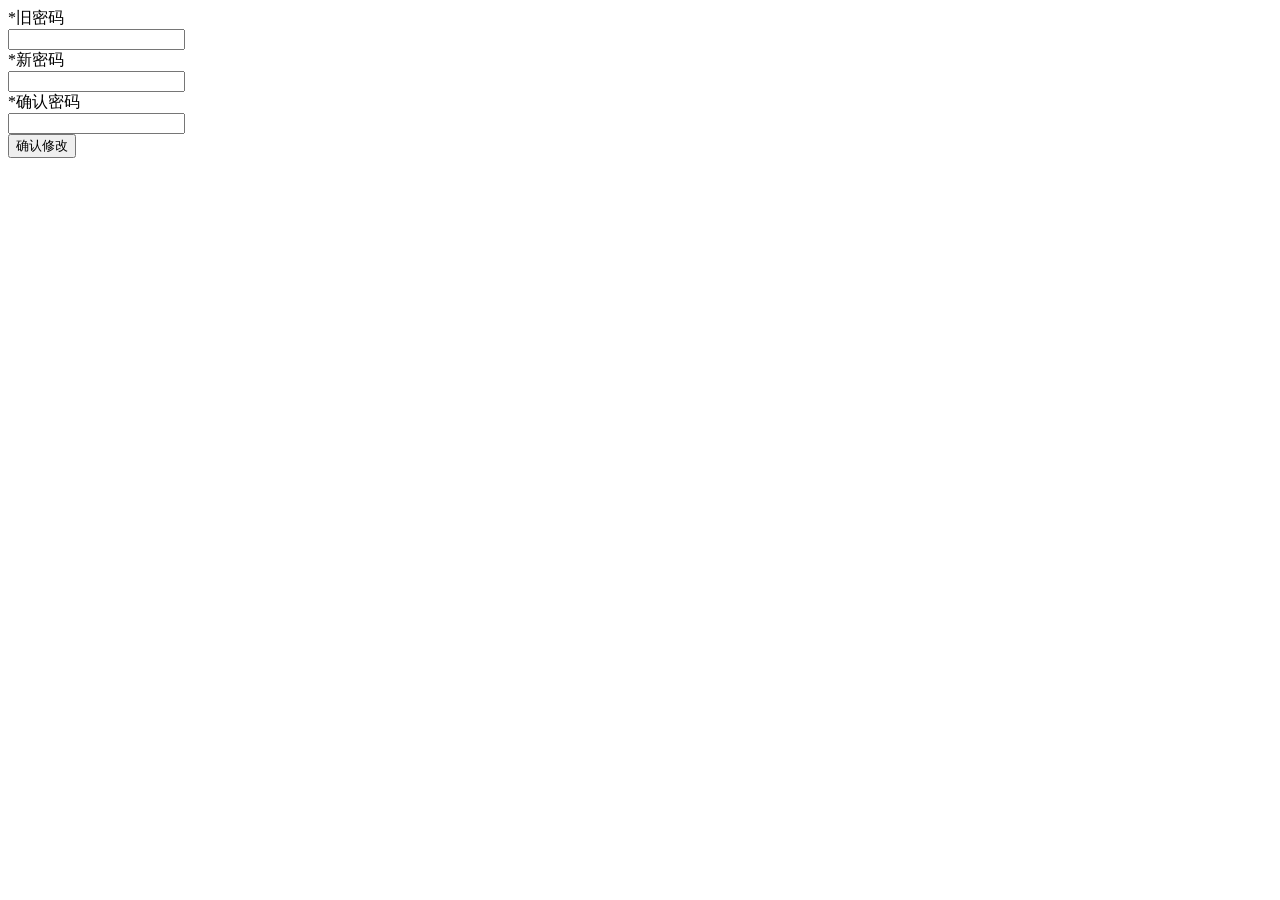
<file: src/main/resources/templates/editPassword.html>
<!DOCTYPE html>
<html class="x-admin-sm" lang="en" xmlns:th="http://www.thymeleaf.org">
<head>
    <meta charset="UTF-8">
    <title>修改密码</title>
    <meta content="webkit" name="renderer">
    <meta content="IE=edge,chrome=1" http-equiv="X-UA-Compatible">
    <meta content="width=device-width,user-scalable=yes, minimum-scale=0.4, initial-scale=0.8" name="viewport"/>
    <link rel="stylesheet" th:href="@{/css/xadmin.css}">
    <link rel="stylesheet" th:href="@{/css/font.css}">
    <script charset="utf-8" th:src="@{/js/jquery.min.js}" type="text/javascript"></script>
    <script charset="utf-8" th:src="@{/layui/layui.js}" type="text/javascript"></script>
    <script charset="utf-8" th:src="@{/js/xadmin.js}" type="text/javascript"></script>
    <script charset="utf-8" th:src="@{/js/vue.js}" type="text/javascript"></script>
</head>
<body>
<div class="layui-fluid" id="vmUpdateUser">
    <div class="layui-row">
        <form class="layui-form">
            <div class="layui-form-item">
                <label class="layui-form-label" for="password">
                    <span class="x-red">*</span>旧密码
                </label>
                <div class="layui-input-block">
                    <div class="layui-input-inline layui-show-xs-block">
                        <input class="layui-input" id="oldPassword" lay-verify="required" name="oldPassword"
                               type="password"></div>
                </div>
            </div>
            <div class="layui-form-item">
                <label class="layui-form-label" for="password">
                    <span class="x-red">*</span>新密码
                </label>
                <div class="layui-input-block">
                    <div class="layui-input-inline layui-show-xs-block">
                        <input class="layui-input" id="password" lay-verify="password" name="password" type="password">
                    </div>
                </div>
            </div>
            <div class="layui-form-item">
                <label class="layui-form-label" for="password">
                    <span class="x-red">*</span>确认密码
                </label>
                <div class="layui-input-block">
                    <div class="layui-input-inline layui-show-xs-block">
                        <input class="layui-input" id="rePassword" lay-verify="password" name="rePassword"
                               type="password"></div>
                </div>
            </div>

            <div class="layui-form-item">
                <label class="layui-form-label"></label>
                <button class="layui-btn" lay-filter="edit" lay-submit="">
                    确认修改
                </button>
            </div>
        </form>
    </div>
</div>
<script charset="UTF-8" th:inline="javascript" type="text/javascript">

    var sessionUser = [[${session.USER}]];

    layui.use(['form', 'layer', 'laydate'],
        function () {
            var form = layui.form,
                layer = layui.layer,
                laydate = layui.laydate;

            //监听提交
            form.on('submit(edit)',
                function (data) {

                    //组装数据
                    data.field.id = sessionUser.id;

                    if (data.field.oldPassword !== sessionUser.password) {
                        layer.alert("请输入正确的旧密码！", {icon: 5});
                        return false;
                    }

                    if (data.field.password !== data.field.rePassword) {
                        layer.alert("请输入两次相同的新密码！", {icon: 5});
                        return false;
                    }

                    if (data.field.oldPassword === data.field.password) {
                        layer.alert("请输入和旧密码不同的新密码！", {icon: 5});
                        return false;
                    }

                    //发异步，把数据提交给controller
                    $.ajax({
                        url: "user/update",
                        data: JSON.stringify(data.field),
                        dataType: "json",
                        contentType: "application/json",
                        type: "put",
                        success: function (result) {
                            if (result.code === 200) {
                                layer.msg("修改成功", {icon: 6, time: 500},
                                    function () {
                                        //关闭当前frame
                                        xadmin.close();
                                        // 可以对父窗口进行刷新
                                        xadmin.father_reload();
                                    });
                            } else {
                                layer.alert(result.msg);
                            }
                        }
                    });

                    return false;
                });

        });
</script>
</body>
</html>
</file>
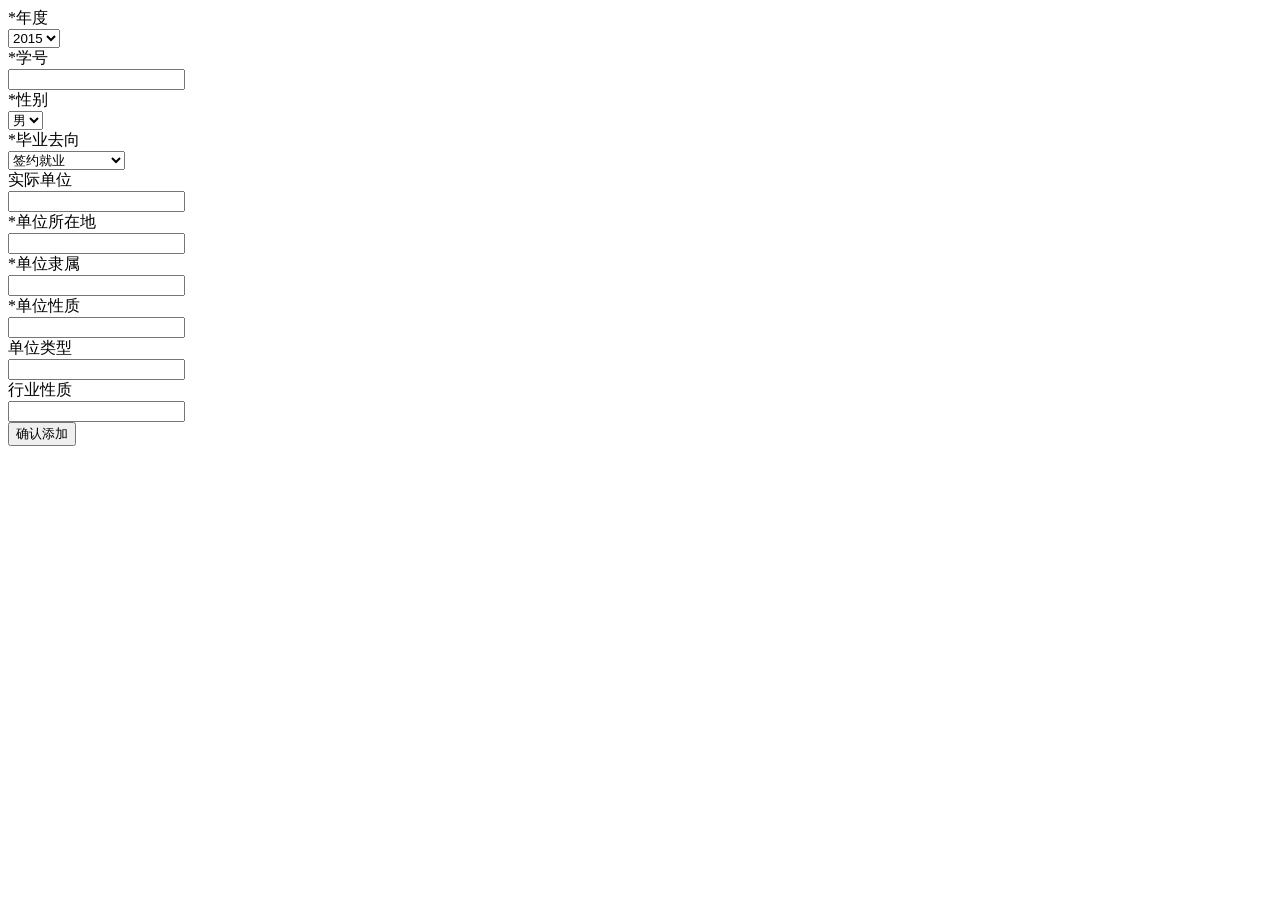
<file: src/main/resources/templates/jobAdd.html>
<!DOCTYPE html>
<html class="x-admin-sm" lang="en" xmlns:th="http://www.thymeleaf.org">
<head>
    <meta charset="UTF-8">
    <title>添加就业</title>
    <meta content="webkit" name="renderer">
    <meta content="IE=edge,chrome=1" http-equiv="X-UA-Compatible">
    <meta content="width=device-width,user-scalable=yes, minimum-scale=0.4, initial-scale=0.8" name="viewport"/>
    <link rel="stylesheet" th:href="@{/css/xadmin.css}">
    <link rel="stylesheet" th:href="@{/css/font.css}">
    <script charset="utf-8" th:src="@{/js/jquery.min.js}" type="text/javascript"></script>
    <script charset="utf-8" th:src="@{/layui/layui.js}" type="text/javascript"></script>
    <script charset="utf-8" th:src="@{/js/xadmin.js}" type="text/javascript"></script>
    <script charset="utf-8" th:src="@{/js/vue.js}" type="text/javascript"></script>
</head>
<body>
<div class="layui-fluid">
    <div class="layui-row">
        <form class="layui-form">
            <div class="layui-form-item">
                <label class="layui-form-label" for="year">
                    <span class="x-red">*</span>年度
                </label>
                <div class="layui-input-block">
                    <div class="layui-input-inline layui-show-xs-block">
                        <select class="layui-select" id="year" lay-verify="required" name="year">
                            <option value="2015">2015</option>
                            <option value="2016">2016</option>
                            <option value="2017">2017</option>
                            <option value="2018">2018</option>
                            <option value="2019">2019</option>
                            <option value="2020">2020</option>
                            <option value="2021">2021</option>
                        </select>
                    </div>
                </div>
            </div>
            <div class="layui-form-item">
                <label class="layui-form-label" for="stuNo">
                    <span class="x-red">*</span>学号
                </label>
                <div class="layui-input-block">
                    <div class="layui-input-inline layui-show-xs-block">
                        <input class="layui-input" id="stuNo" lay-verify="required" name="stuNo"
                               type="text">
                    </div>
                </div>
            </div>
            <div class="layui-form-item">
                <label class="layui-form-label" for="sex">
                    <span class="x-red">*</span>性别
                </label>
                <div class="layui-input-block">
                    <div class="layui-input-inline layui-show-xs-block">
                        <select class="layui-select" id="sex" lay-verify="required" name="sex">
                            <option value="男">男</option>
                            <option value="女">女</option>
                        </select>
                    </div>
                </div>
            </div>
            <div class="layui-form-item">
                <label class="layui-form-label" for="afterGraduation">
                    <span class="x-red">*</span>毕业去向
                </label>
                <div class="layui-input-block">
                    <div class="layui-input-inline layui-show-xs-block">
                        <select class="layui-select" id="afterGraduation" lay-verify="required" name="afterGraduation">
                            <option value="签约就业">签约就业</option>
                            <option value="灵活就业">灵活就业</option>
                            <option value="非派遣/劳动合同">非派遣/劳动合同</option>
                            <option value="考取升学">考取升学</option>
                            <option value="保送升学">保送升学</option>
                            <option value="出国学习">出国学习</option>
                        </select>
                    </div>
                </div>
            </div>
            <div class="layui-form-item">
                <label class="layui-form-label" for="realCompany">
                    实际单位
                </label>
                <div class="layui-input-block">
                    <div class="layui-input-inline layui-show-xs-block">
                        <input class="layui-input" id="realCompany" name="realCompany"
                               type="text">
                    </div>
                </div>
            </div>
            <div class="layui-form-item">
                <label class="layui-form-label" for="companyLocation">
                    <span class="x-red">*</span>单位所在地
                </label>
                <div class="layui-input-block">
                    <div class="layui-input-inline layui-show-xs-block">
                        <input class="layui-input" id="companyLocation" lay-verify="required" name="companyLocation"
                               type="text">
                    </div>
                </div>
            </div>
            <div class="layui-form-item">
                <label class="layui-form-label" for="companyUnder">
                    <span class="x-red">*</span>单位隶属
                </label>
                <div class="layui-input-block">
                    <div class="layui-input-inline layui-show-xs-block">
                        <input class="layui-input" id="companyUnder" lay-verify="required" name="companyUnder"
                               type="text">
                    </div>
                </div>
            </div>
            <div class="layui-form-item">
                <label class="layui-form-label" for="companyNature">
                    <span class="x-red">*</span>单位性质
                </label>
                <div class="layui-input-block">
                    <div class="layui-input-inline layui-show-xs-block">

                        <input class="layui-input" id="companyNature" lay-verify="required" name="companyNature"
                               type="text">
                    </div>
                </div>
            </div>
            <div class="layui-form-item">
                <label class="layui-form-label" for="companyType">
                    单位类型
                </label>
                <div class="layui-input-block">
                    <div class="layui-input-inline layui-show-xs-block">
                        <input class="layui-input" id="companyType" name="companyType"
                               type="text">
                    </div>
                </div>
            </div>
            <div class="layui-form-item">
                <label class="layui-form-label" for="industryNature">
                    行业性质
                </label>
                <div class="layui-input-block">
                    <div class="layui-input-inline layui-show-xs-block">
                        <input class="layui-input" id="industryNature" name="industryNature"
                               type="text">
                    </div>
                </div>
            </div>
            <div class="layui-form-item">
                <label class="layui-form-label"></label>
                <button class="layui-btn" lay-filter="add" lay-submit="">
                    确认添加
                </button>
            </div>
        </form>
    </div>
</div>
<script charset="UTF-8" type="text/javascript">

    layui.use(['form', 'layer'],
        function () {
            var form = layui.form,
                layer = layui.layer;

            //监听提交
            form.on('submit(add)',
                function (data) {
                    //发异步，把数据提交给java
                    $.ajax({
                        url: "/job/save",
                        data: JSON.stringify(data.field),
                        dataType: "json",
                        type: "post",
                        contentType: "application/json",
                        success: function (result) {
                            if (result.code === 200) {
                                layer.msg("增加成功", {icon: 6, time: 500},
                                    function () {
                                        //关闭当前frame
                                        xadmin.close();
                                        // 可以对父窗口进行刷新
                                        xadmin.father_reload();
                                    });
                            } else {
                                layer.alert(result.msg);
                            }
                        }
                    });

                    return false;
                });

        });
</script>
</body>
</html>
</file>
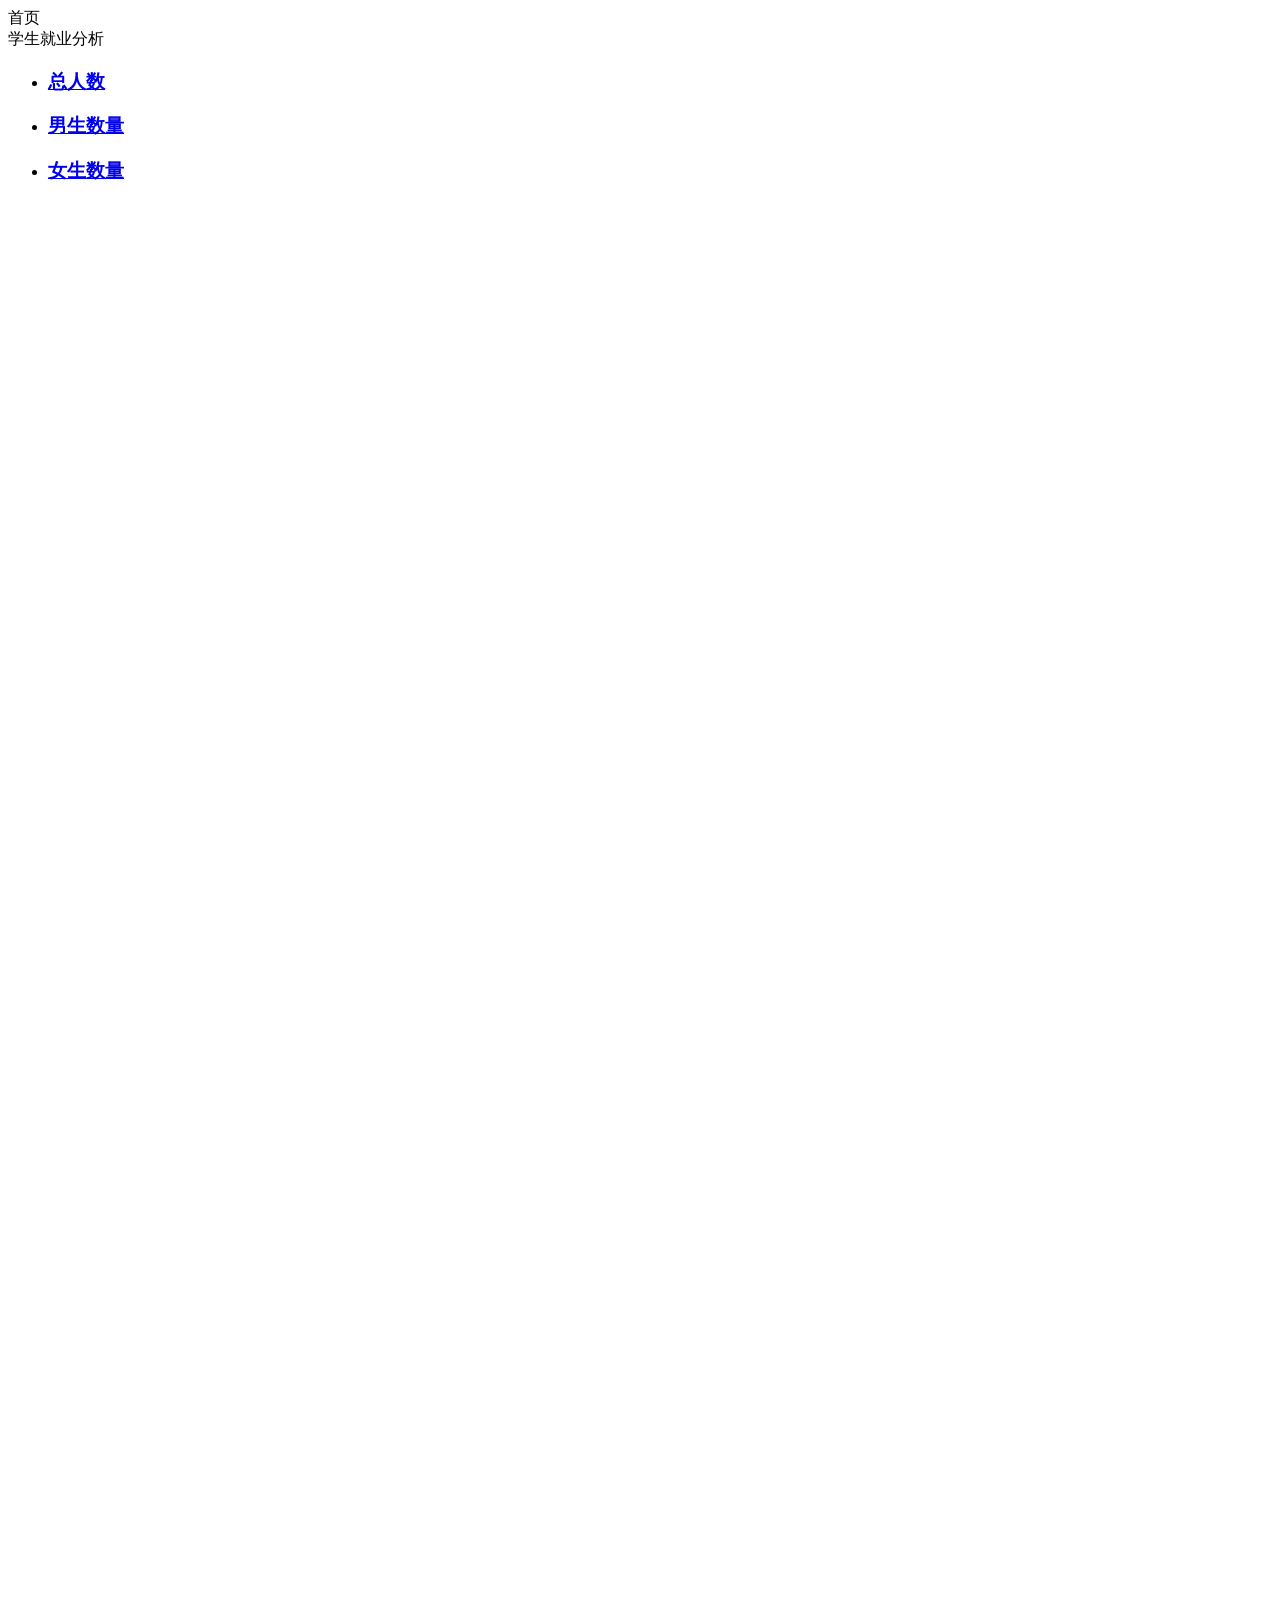
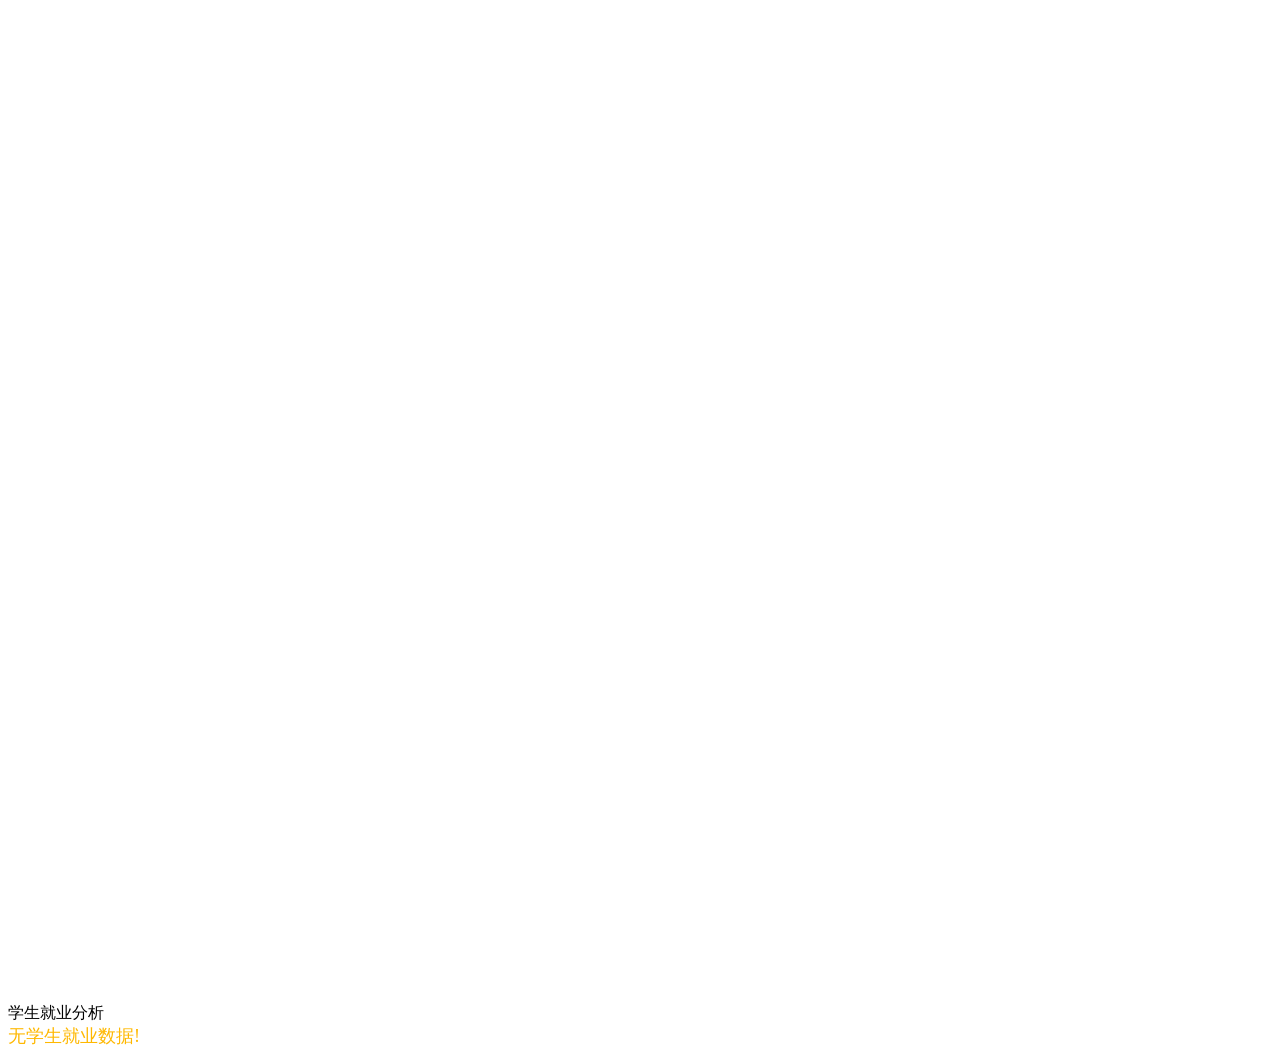
<file: src/main/resources/templates/jobAnalysis.html>
<!DOCTYPE html>
<html class="x-admin-sm" lang="en" xmlns:th="http://www.thymeleaf.org">
<head>
    <meta charset="UTF-8">
    <title>学生就业分析</title>
    <meta content="webkit" name="renderer">
    <meta content="IE=edge,chrome=1" http-equiv="X-UA-Compatible">
    <meta content="width=device-width,user-scalable=yes, minimum-scale=0.4, initial-scale=0.8" name="viewport"/>
    <link rel="stylesheet" th:href="@{/css/xadmin.css}">
    <link rel="stylesheet" th:href="@{/css/font.css}">
    <script charset="utf-8" th:src="@{/js/jquery.min.js}" type="text/javascript"></script>
    <script charset="utf-8" th:src="@{/layui/layui.js}" type="text/javascript"></script>
    <script charset="utf-8" th:src="@{/js/xadmin.js}" type="text/javascript"></script>
    <script charset="utf-8" th:src="@{/js/vue.js}" type="text/javascript"></script>
</head>
<body>
<div class="x-nav">
    <span class="layui-breadcrumb">
        <a target="_top" th:href="@{/index}">首页</a>
    </span>
    <a class="layui-btn layui-btn-small" onclick="location.reload()"
       style="line-height:1.6em;margin-top:3px;float:right" title="刷新">
        <i class="layui-icon layui-icon-refresh" style="line-height:30px"></i>
    </a>
</div>
<div class="layui-fluid" id="vmAnalysisData">
    <div class="layui-col-md12">
        <div class="layui-card" v-if="!showEmpty">
            <div class="layui-card-header">学生就业分析</div>
            <div class="layui-card-body">
                <ul class="layui-row layui-col-space15 layui-this x-admin-carousel x-admin-backlog">
                    <li class="layui-col-md4 layui-col-xs12">
                        <a class="x-admin-backlog-body" href="javascript:">
                            <h3>总人数</h3>
                            <p>
                                <cite v-text="jobData.manCount"></cite>
                            </p>
                        </a>
                    </li>
                    <li class="layui-col-md4 layui-col-xs12">
                        <a class="x-admin-backlog-body" href="javascript:">
                            <h3>男生数量</h3>
                            <p>
                                <cite v-text="jobData.maleCount"></cite>
                            </p>
                        </a>
                    </li>
                    <li class="layui-col-md4 layui-col-xs12">
                        <a class="x-admin-backlog-body" href="javascript:">
                            <h3>女生数量</h3>
                            <p>
                                <cite v-text="jobData.femaleCount"></cite>
                            </p>
                        </a>
                    </li>
                </ul>
                <div class="layui-row layui-col-space20">
                    <div class="layui-col-sm12 layui-col-md12">
                        <div class="layui-card">
                            <!-- 为 ECharts 准备一个具备大小（宽高）的 DOM -->
                            <div id="year" style="width: 1300px;height:600px;"></div>
                        </div>
                    </div>
                </div>
                <div class="layui-row layui-col-space20">
                    <div class="layui-col-sm12 layui-col-md12">
                        <div class="layui-card">
                            <!-- 为 ECharts 准备一个具备大小（宽高）的 DOM -->
                            <div id="afterGraduation" style="width: 1300px;height:600px;"></div>
                        </div>
                    </div>
                </div>
                <div class="layui-row layui-col-space20">
                    <div class="layui-col-sm12 layui-col-md12">
                        <div class="layui-card">
                            <!-- 为 ECharts 准备一个具备大小（宽高）的 DOM -->
                            <div id="yearAfter" style="width: 1300px;height:600px;"></div>
                        </div>
                    </div>
                </div>
                <div class="layui-row layui-col-space20">
                    <div class="layui-col-sm12 layui-col-md12">
                        <div class="layui-card">
                            <!-- 为 ECharts 准备一个具备大小（宽高）的 DOM -->
                            <div id="industryNature" style="width: 1300px;height:600px;"></div>
                        </div>
                    </div>
                </div>
            </div>
        </div>
        <div class="layui-card" v-else>
            <div class="layui-card-header">学生就业分析</div>
            <div class="layui-card-body" style="font-size: 18px;color: #FFB800">
                无学生就业数据!
            </div>
        </div>
    </div>
</div>
</body>
<script charset="utf-8" th:src="@{/js/echarts.js}" type="text/javascript"></script>
<script type="text/javascript">

    vm = new Vue({
        el: "#vmAnalysisData",
        data: {
            jobData: {},
            showEmpty: false
        },
        created: function () {
            var _this = this;

            $.ajax({
                url: "/job/getAnalysisData",
                dataType: "json",
                type: "get",
                success: function (result) {
                    if (result.code === 200) {
                        _this.jobData = result.data;

                        _this.initAfterGraduation(result.data);
                        _this.initYear(result.data);
                        _this.initIndustryNature(result.data);
                        _this.initYearAfter(result.data);

                    } else if (result.code === 500) {
                        _this.showEmpty = true;
                    }
                }
            });

        }, methods: {
            /**
             * 初始化年份和男女数量echarts图
             * @param analysisData 分析数据
             */
            initYear: function (analysisData) {
                $(function () {
                    // 基于准备好的dom，初始化echarts实例
                    var yearChart = echarts.init(document.getElementById('year'));

                    // 指定图表的配置项和数据
                    var yearPreference = analysisData.yearData;

                    var legendList = [];
                    var maleLegendList = [];
                    var femaleLegendList = [];

                    for (var year in yearPreference) {
                        var manCountArr = yearPreference[year];
                        legendList.push(year);
                        maleLegendList.push(manCountArr[0]);
                        femaleLegendList.push(manCountArr[1]);
                    }

                    // 指定图表的配置项和数据
                    var yearOption = {
                        title: {
                            text: '年度和学生性别数量分析'
                        },
                        tooltip: {
                            trigger: 'axis'
                        },
                        legend: {
                            data: ['男', '女']
                        },
                        xAxis: [
                            {
                                type: 'category',
                                data: legendList
                            }
                        ],
                        yAxis: [
                            {
                                type: 'value'
                            }
                        ],
                        series: [
                            {
                                name: '男',
                                type: 'bar',
                                data: maleLegendList,
                                markPoint: {
                                    data: [
                                        {type: 'max', name: '最大值'},
                                        {type: 'min', name: '最小值'}
                                    ]
                                },
                                markLine: {
                                    data: [
                                        {type: 'average', name: '平均值'}
                                    ]
                                }
                            },
                            {
                                name: '女',
                                type: 'bar',
                                data: femaleLegendList,
                                markPoint: {
                                    data: [
                                        {type: 'max', name: '最大值'},
                                        {type: 'min', name: '最小值'}
                                    ]
                                },
                                markLine: {
                                    data: [
                                        {type: 'average', name: '平均值'}
                                    ]
                                }
                            }
                        ]
                    };

                    // 使用刚指定的配置项和数据显示图表。
                    yearChart.setOption(yearOption, true);
                });
            },
            /**
             * 初始化毕业去向echarts图
             * @param analysisData 分析数据
             */
            initAfterGraduation: function (analysisData) {
                // 基于准备好的dom，初始化echarts实例

                $(function () {
                    var afterGraduationChart = echarts.init(document.getElementById('afterGraduation'));

                    var seriesDataArray = [];

                    // 指定图表的配置项和数据
                    var afterGraduationData = analysisData.afterGraduationData;

                    var legendList = [];

                    for (var afterGraduation in afterGraduationData) {

                        var seriesData = {};
                        seriesData.value = afterGraduationData[afterGraduation];
                        seriesData.name = afterGraduation;
                        if (seriesData.value > 0) {
                            legendList.push(afterGraduation);
                            seriesDataArray.push(seriesData);
                        }
                    }

                    var afterGraduationOption = {
                        title: {
                            text: '学生毕业去向分析',
                            // subtext: subtext,
                            left: 'center'
                        },
                        tooltip: {
                            trigger: 'item',
                            formatter: '{a} <br/>{b} : {c} ({d}%)'
                        },
                        legend: {
                            orient: 'vertical',
                            left: 'left',
                            data: legendList
                        },
                        series: [
                            {
                                name: '毕业去向',
                                type: 'pie',
                                radius: '55%',
                                center: ['50%', '50%'],
                                data: seriesDataArray,
                                emphasis: {
                                    itemStyle: {
                                        shadowBlur: 10,
                                        shadowOffsetX: 0,
                                        shadowColor: 'rgba(0, 0, 0, 0.5)'
                                    }
                                }
                            }
                        ]
                    };

                    // 使用刚指定的配置项和数据显示图表。
                    afterGraduationChart.setOption(afterGraduationOption, true);
                });

            }
            ,
            /**
             * 初始化行业性质echarts图
             * @param analysisData 分析数据
             */
            initIndustryNature: function (analysisData) {
                $(function () {

                    // 基于准备好的dom，初始化echarts实例
                    var industryNatureChart = echarts.init(document.getElementById('industryNature'));

                    // 指定图表的配置项和数据
                    var industryNatureList = [];

                    for (var industryNature in analysisData.industryNatureData) {
                        industryNatureList.push(industryNature)
                    }

                    // 指定图表的配置项和数据
                    var industryNatureOption = {
                        title: {
                            text: '性别和行业性质的关系'
                        },
                        tooltip: {
                            trigger: 'axis'
                        },
                        legend: {
                            data: ['男', '女']
                        },
                        grid: {
                            left: '3%',
                            right: '4%',
                            bottom: '3%',
                            containLabel: true
                        },
                        toolbox: {},
                        xAxis: {
                            type: 'category',
                            boundaryGap: false,
                            data: industryNatureList
                        },
                        yAxis: {
                            type: 'value'
                        },
                        series: [
                            {
                                name: '男',
                                type: 'line',
                                data: analysisData.maleArr
                            },
                            {
                                name: '女',
                                type: 'line',
                                data: analysisData.femaleArr
                            }
                        ]
                    };

                    // 使用刚指定的配置项和数据显示图表。
                    industryNatureChart.setOption(industryNatureOption, true);

                });
            },
            /**
             * 初始化年度和毕业去向echarts图
             * @param analysisData 分析数据
             */
            initYearAfter: function (analysisData) {
                $(function () {

                    // 基于准备好的dom，初始化echarts实例
                    var yearAfterChart = echarts.init(document.getElementById('yearAfter'));

                    var yearList = [];

                    for (var year in analysisData.yearData) {
                        yearList.push(year)
                    }

                    // 指定图表的配置项和数据
                    var seriesList = [];

                    for (var yearAfter in analysisData.yearAfterData) {

                        var series = {};
                        series.name = yearAfter;
                        series.type = 'line';
                        series.data = analysisData.yearAfterData[yearAfter];
                        seriesList.push(series);

                    }

                    // 指定图表的配置项和数据
                    var yearAfterOption = {
                        title: {
                            text: '年度和毕业去向的关系'
                        },
                        tooltip: {
                            trigger: 'axis'
                        },
                        legend: {
                            data: yearList
                        },
                        grid: {
                            left: '3%',
                            right: '4%',
                            bottom: '3%',
                            containLabel: true
                        },
                        toolbox: {},
                        xAxis: {
                            type: 'category',
                            boundaryGap: false,
                            data: analysisData.afterList
                        },
                        yAxis: {
                            type: 'value'
                        },
                        series: seriesList
                    };

                    // 使用刚指定的配置项和数据显示图表。
                    yearAfterChart.setOption(yearAfterOption, true);

                });
            }
        }
    });

    layui.use(['form', 'layer'], function () {
    });

</script>
</html>
</file>
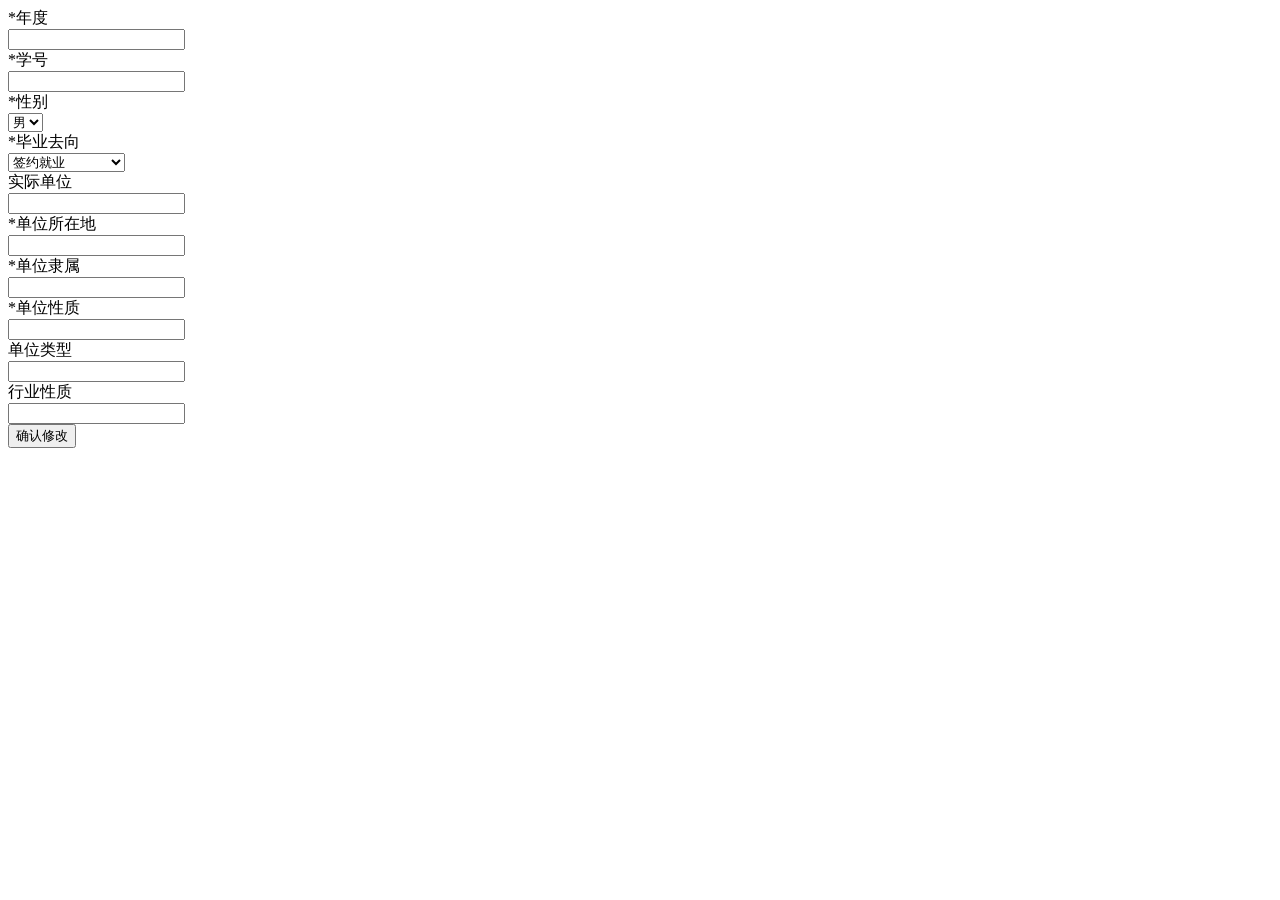
<file: src/main/resources/templates/jobEdit.html>
<!DOCTYPE html>
<html class="x-admin-sm" lang="en" xmlns:th="http://www.thymeleaf.org">
<head>
    <meta charset="UTF-8">
    <title>修改就业</title>
    <meta content="webkit" name="renderer">
    <meta content="IE=edge,chrome=1" http-equiv="X-UA-Compatible">
    <meta content="width=device-width,user-scalable=yes, minimum-scale=0.4, initial-scale=0.8" name="viewport"/>
    <link rel="stylesheet" th:href="@{/css/xadmin.css}">
    <link rel="stylesheet" th:href="@{/css/font.css}">
    <script charset="utf-8" th:src="@{/js/jquery.min.js}" type="text/javascript"></script>
    <script charset="utf-8" th:src="@{/layui/layui.js}" type="text/javascript"></script>
    <script charset="utf-8" th:src="@{/js/xadmin.js}" type="text/javascript"></script>
    <script charset="utf-8" th:src="@{/js/vue.js}" type="text/javascript"></script>
</head>
<body>
<div class="layui-fluid" id="vmUpdateJob">
    <div class="layui-row">
        <form class="layui-form">
            <div class="layui-form-item">
                <label class="layui-form-label" for="year">
                    <span class="x-red">*</span>年度
                </label>
                <div class="layui-input-block">
                    <div class="layui-input-inline layui-show-xs-block">
                        <input class="layui-input" id="year" lay-verify="required" name="year" type="text"
                               v-model="job.year"></div>
                </div>
            </div>

            <div class="layui-form-item">
                <label class="layui-form-label" for="stuNo">
                    <span class="x-red">*</span>学号
                </label>
                <div class="layui-input-block">
                    <div class="layui-input-inline layui-show-xs-block">
                        <input class="layui-input" id="stuNo" lay-verify="required" name="stuNo" type="text"
                               v-model="job.stuNo"></div>
                </div>
            </div>

            <div class="layui-form-item">
                <label class="layui-form-label" for="sex">
                    <span class="x-red">*</span>性别
                </label>
                <div class="layui-input-block">
                    <div class="layui-input-inline layui-show-xs-block">
                        <select class="layui-select" id="sex" lay-verify="required" name="sex" v-model="job.sex">
                            <option value="男">男</option>
                            <option value="女">女</option>
                        </select>
                    </div>
                </div>
            </div>
            <div class="layui-form-item">
                <label class="layui-form-label" for="afterGraduation">
                    <span class="x-red">*</span>毕业去向
                </label>
                <div class="layui-input-block">
                    <div class="layui-input-inline layui-show-xs-block">
                        <select class="layui-input layui-select" id="afterGraduation" lay-verify="required"
                                name="afterGraduation" v-model="job.afterGraduation">
                            <option value="签约就业">签约就业</option>
                            <option value="灵活就业">灵活就业</option>
                            <option value="非派遣/劳动合同">非派遣/劳动合同</option>
                            <option value="考取升学">考取升学</option>
                            <option value="保送升学">保送升学</option>
                            <option value="出国学习">出国学习</option>
                        </select>
                    </div>
                </div>
            </div>

            <div class="layui-form-item">
                <label class="layui-form-label" for="realCompany">
                    实际单位
                </label>
                <div class="layui-input-block">
                    <div class="layui-input-inline layui-show-xs-block">
                        <input class="layui-input" id="realCompany" name="realCompany"
                               type="text"
                               v-model="job.realCompany"></div>
                </div>
            </div>

            <div class="layui-form-item">
                <label class="layui-form-label" for="companyLocation">
                    <span class="x-red">*</span>单位所在地
                </label>
                <div class="layui-input-block">
                    <div class="layui-input-inline layui-show-xs-block">
                        <input class="layui-input" id="companyLocation" lay-verify="required"
                               name="companyLocation"
                               type="text" v-model="job.companyLocation"></div>
                </div>
            </div>

            <div class="layui-form-item">
                <label class="layui-form-label" for="companyUnder">
                    <span class="x-red">*</span>单位隶属
                </label>
                <div class="layui-input-block">
                    <div class="layui-input-inline layui-show-xs-block">
                        <input class="layui-input" id="companyUnder" lay-verify="required" name="companyUnder"
                               type="text" v-model="job.companyUnder"></div>
                </div>
            </div>

            <div class="layui-form-item">
                <label class="layui-form-label" for="companyNature">
                    <span class="x-red">*</span>单位性质
                </label>
                <div class="layui-input-block">
                    <div class="layui-input-inline layui-show-xs-block">
                        <input class="layui-input" id="companyNature" lay-verify="required" name="companyNature"
                               type="text" v-model="job.companyNature"></div>
                </div>
            </div>

            <div class="layui-form-item">
                <label class="layui-form-label" for="companyType">
                    单位类型
                </label>
                <div class="layui-input-block">
                    <div class="layui-input-inline layui-show-xs-block">
                        <input class="layui-input" id="companyType" name="companyType"
                               type="text"
                               v-model="job.companyType"></div>
                </div>
            </div>

            <div class="layui-form-item">
                <label class="layui-form-label" for="industryNature">
                    行业性质
                </label>
                <div class="layui-input-block">
                    <div class="layui-input-inline layui-show-xs-block">
                        <input class="layui-input" id="industryNature"
                               name="industryNature"
                               type="text" v-model="job.industryNature"></div>
                </div>
            </div>

            <div class="layui-form-item">
                <label class="layui-form-label"></label>
                <button class="layui-btn" lay-filter="edit" lay-submit="">
                    确认修改
                </button>
            </div>
        </form>
    </div>
</div>
<script charset="UTF-8" type="text/javascript">

    var editJobId = sessionStorage.getItem("editJobId");

    vm = new Vue({
        el: "#vmUpdateJob",
        data: {
            job: {}
        },
        methods: {},
        created: function () {
            var _this = this;
            $.ajax({
                url: "/job/findById",
                data: {
                    "id": editJobId
                },
                dataType: "json",
                type: "get",
                success: function (result) {
                    if (result.code === 200) {
                        _this.job = result.data;
                    } else {
                        layer.alert("获取修改就业信息失败！");
                    }
                }
            });

        }
    });

    layui.use(['form', 'layer', 'laydate'],
        function () {
            var form = layui.form,
                layer = layui.layer,
                laydate = layui.laydate;

            //监听提交
            form.on('submit(edit)',
                function (data) {

                    //组装数据
                    data.field.id = editJobId;

                    //发异步，把数据提交给controller
                    $.ajax({
                        url: "job/update",
                        data: JSON.stringify(data.field),
                        dataType: "json",
                        contentType: "application/json",
                        type: "put",
                        success: function (result) {
                            if (result.code === 200) {
                                layer.msg("修改成功", {icon: 6, time: 500},
                                    function () {
                                        //关闭当前frame
                                        xadmin.close();
                                        // 可以对父窗口进行刷新
                                        xadmin.father_reload();
                                    });
                            } else {
                                layer.alert(result.msg);
                            }
                        }
                    });

                    return false;
                });

        });
</script>
</body>
</html>
</file>
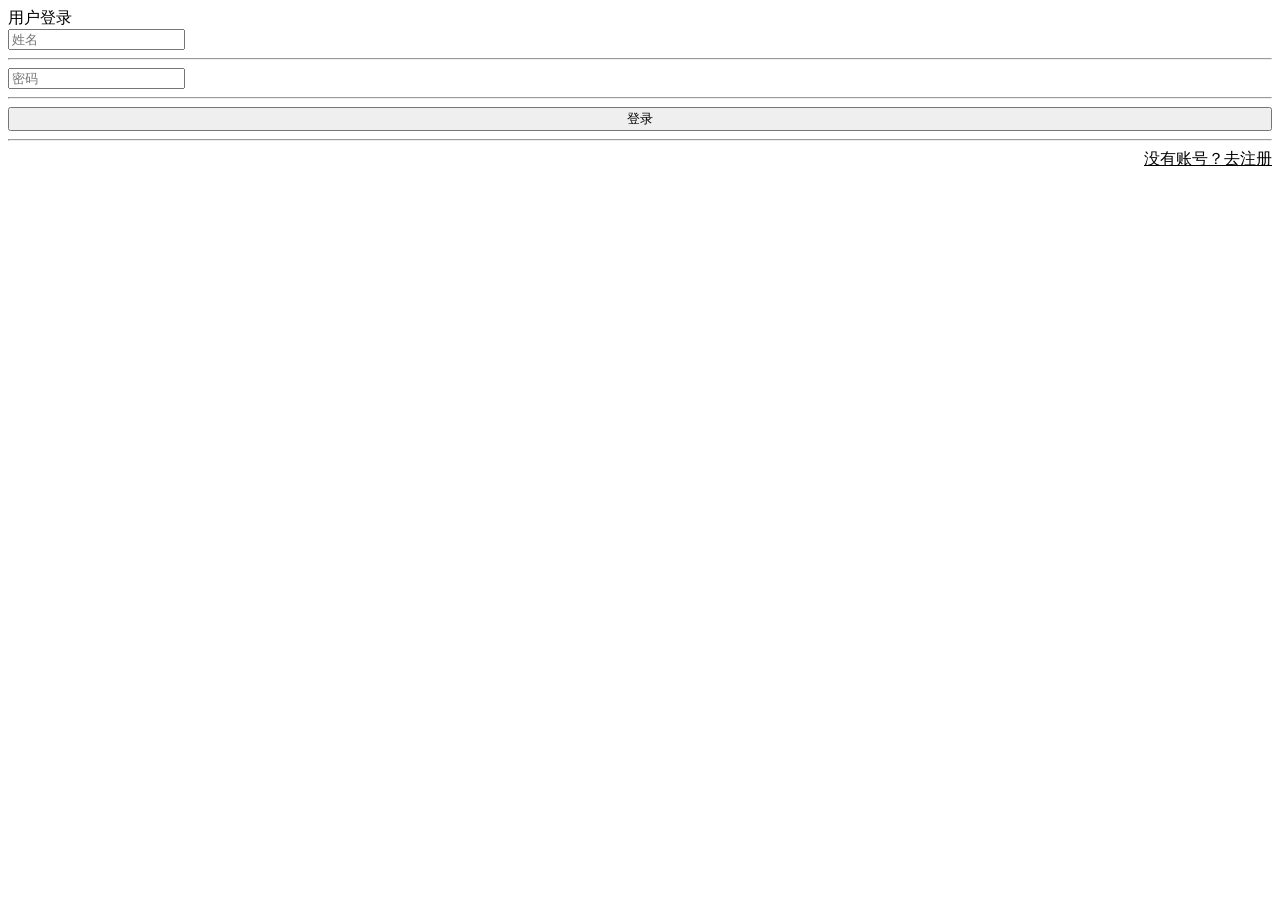
<file: src/main/resources/templates/login.html>
<!DOCTYPE html>
<html class="x-admin-sm" lang="en" xmlns:th="http://www.thymeleaf.org">
<head>
    <meta charset="UTF-8">
    <title>学生就业分析系统</title>
    <meta content="webkit|ie-comp|ie-stand" name="renderer">
    <meta content="IE=edge,chrome=1" http-equiv="X-UA-Compatible">
    <meta content="no-siteapp" http-equiv="Cache-Control"/>
    <link rel="stylesheet" th:href="@{/css/font.css}">
    <link rel="stylesheet" th:href="@{/css/login.css}">
    <link rel="stylesheet" th:href="@{/css/xadmin.css}">
    <script charset="utf-8" th:src="@{/js/jquery.min.js}" type="text/javascript"></script>
    <script charset="utf-8" th:src="@{/layui/layui.js}" type="text/javascript"></script>
    <script charset="utf-8" th:src="@{/js/xadmin.js}" type="text/javascript"></script>
</head>
<body class="login-bg">

<div class="login layui-anim layui-anim-up">
    <div class="message">用户登录</div>
    <div id="darkbannerwrap"></div>
    <form class="layui-form" method="post" onsubmit="return false;">
        <input class="layui-input" lay-verify="required" name="name" placeholder="姓名" type="text"/>
        <hr class="hr15"/>
        <input class="layui-input" lay-verify="required" name="password" placeholder="密码" type="password"/>
        <hr class="hr15"/>
        <input lay-filter="login" lay-submit onclick="login()" style="width:100%;" type="submit" value="登录">
        <hr class="hr20"/>
        <a class="right" style="float: right;text-decoration: underline" th:href="@{/register}">没有账号？去注册</a>
    </form>
</div>

<script>
    $(function () {
        layui.use('form');
    });
    login = function () {
        var user = {};
        user.name = $("[name=name]").val().trim();
        user.password = $("[name=password]").val().trim();

        $.ajax('/user/login', {
            data: JSON.stringify(user),
            contentType: "application/json",
            datatype: "json",
            type: "post",
            success: function (result) {
                if (result.code === 200) {
                    layer.msg("登录成功!");

                    //延时操作，增加用户体验
                    setTimeout(function () {
                        location.href = "/index";
                    }, 800);

                } else {
                    layer.alert(result.msg);
                }
            }
        });
    }
</script>
</body>
</html>
</file>
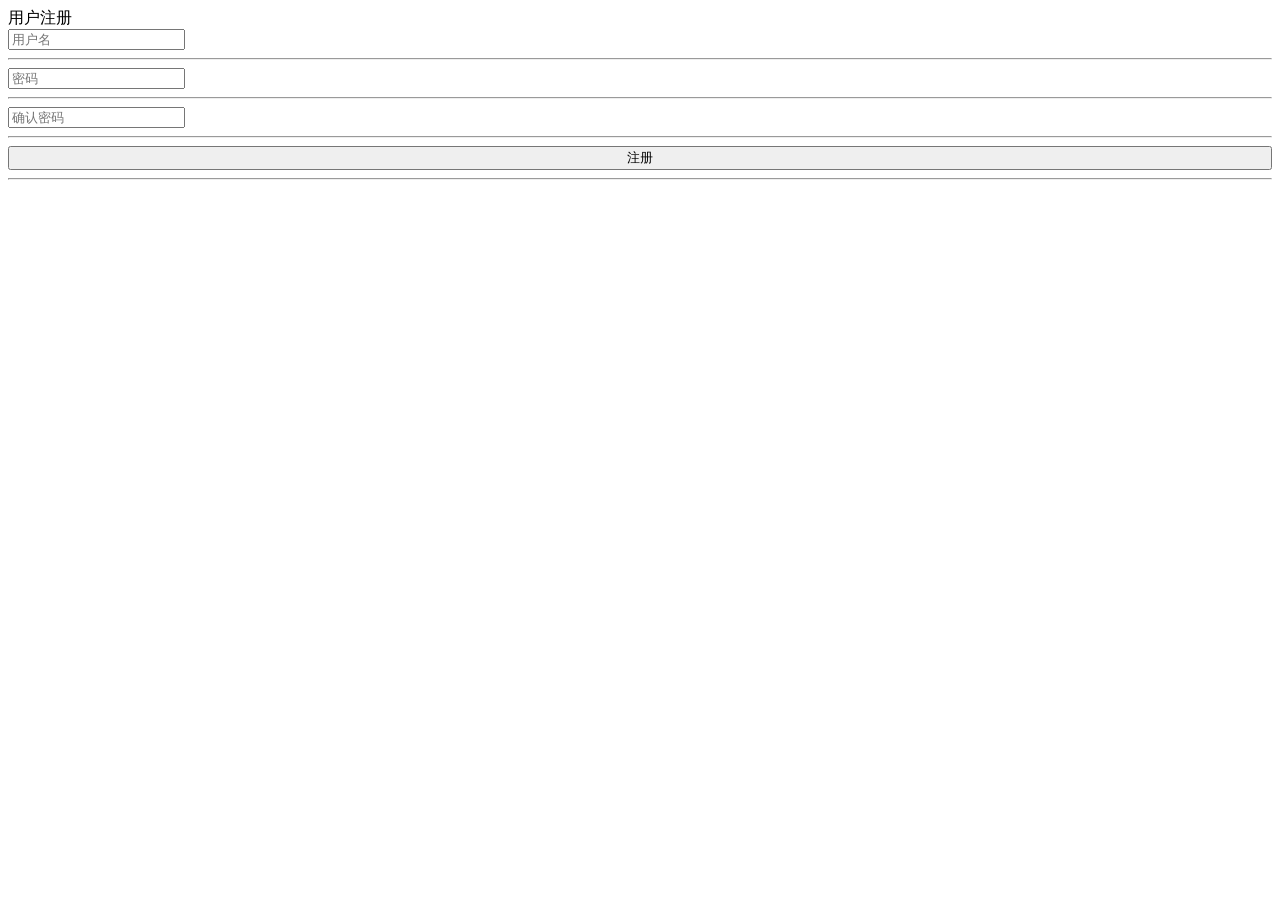
<file: src/main/resources/templates/register.html>
<!DOCTYPE html>
<html class="x-admin-sm" lang="en" xmlns:th="http://www.thymeleaf.org">
<head>
    <meta charset="utf-8"/>
    <title>注册页面</title>
    <meta content="webkit|ie-comp|ie-stand" name="renderer">
    <meta content="IE=edge,chrome=1" http-equiv="X-UA-Compatible">
    <meta content="no-siteapp" http-equiv="X-UA-Compatible"/>
    <link rel="stylesheet" th:href="@{/css/font.css}">
    <link rel="stylesheet" th:href="@{/css/login.css}">
    <link rel="stylesheet" th:href="@{/css/xadmin.css}">
    <script charset="utf-8" th:src="@{/js/jquery.min.js}" type="text/javascript"></script>
    <script charset="utf-8" th:src="@{/layui/layui.js}" type="text/javascript"></script>
</head>
<body class="register-bg">
<div class="login layui-anim layui-anim-up">
    <div class="message">用户注册</div>
    <div id="darkbannerwrap"></div>
    <form class="layui-form" method="post">
        <input autocomplete="off" class="layui-input" lay-verify="required" name="name" placeholder="用户名"
               type="text">
        <hr class="hr15">
        <input autocomplete="off" class="layui-input" lay-verify="required" name="password" placeholder="密码"
               type="password">
        <hr class="hr15">
        <input autocomplete="off" class="layui-input" lay-verify="required" name="rePassword" placeholder="确认密码"
               type="password">
        <hr class="hr15">
        <input lay-filter="register" lay-submit style="width:100%;" type="submit" value="注册">
        <hr class="hr15">
    </form>
</div>
<script charset="UTF-8" type="text/javascript">
    layui.use(['form', 'layer'],
        function () {
            var form = layui.form,
                layer = layui.layer;

            //监听提交
            form.on('submit(register)',
                function (data) {

                    if (data.field.password !== data.field.rePassword) {
                        layer.msg("请输入两次相同的密码！", {icon: 5});
                        return false;
                    }

                    //发异步，把数据提交给java
                    $.ajax({
                        url: "/user/register",
                        data: JSON.stringify(data.field),
                        dataType: "json",
                        type: "post",
                        contentType: "application/json",
                        success: function (result) {
                            if (result.code === 200) {
                                layer.msg("注册成功", {icon: 6, time: 500});
                                location.href = "/index";
                            } else {
                                layer.alert(result.msg);
                            }
                        }
                    });

                    return false;
                });

        });

</script>
</file>
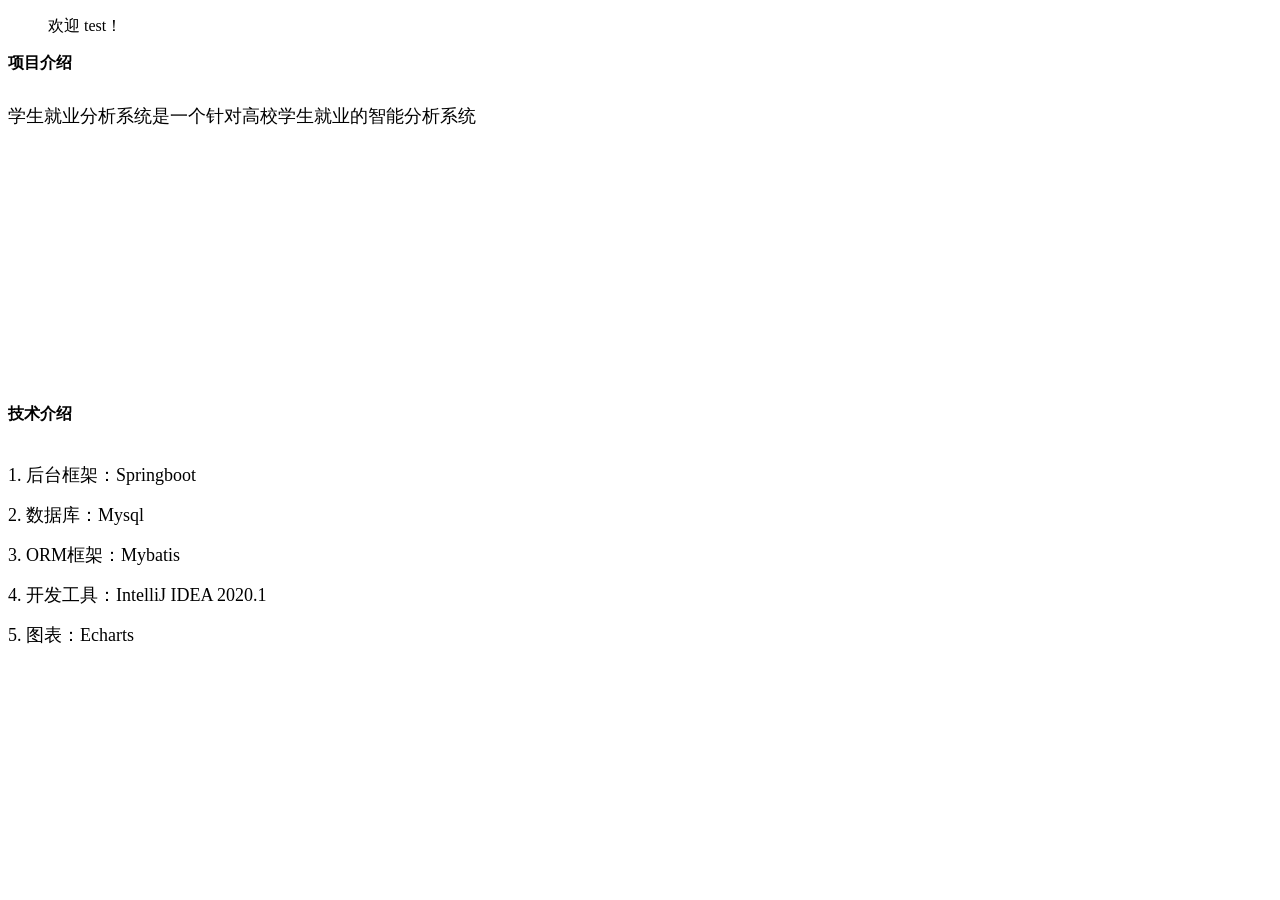
<file: src/main/resources/templates/welcome.html>
<!DOCTYPE html>
<html class="x-admin-sm" lang="en" xmlns:th="http://www.thymeleaf.org">
<head>
    <meta charset="UTF-8">
    <title>欢迎页面</title>
    <meta content="webkit" name="renderer">
    <meta content="IE=edge,chrome=1" http-equiv="X-UA-Compatible">
    <link rel="stylesheet" th:href="@{/css/xadmin.css}">
    <link rel="stylesheet" th:href="@{/css/font.css}">
    <script charset="utf-8" th:src="@{/js/jquery.min.js}" type="text/javascript"></script>
    <script charset="utf-8" th:src="@{/layui/layui.js}" type="text/javascript"></script>
    <script charset="utf-8" th:src="@{/js/xadmin.js}" type="text/javascript"></script>
    <script charset="utf-8" th:src="@{/js/vue.js}" type="text/javascript"></script>
</head>
<body>
<div class="layui-fluid">
    <div class="layui-row layui-col-space15">
        <div class="layui-col-md12">
            <div class="layui-card">
                <div class="layui-card-body ">
                    <blockquote class="layui-elem-quote">欢迎
                        <span class="x-red" th:text="${session.USER.name}">test</span>！
                    </blockquote>
                </div>
            </div>
        </div>
    </div>
</div>
<div class="layui-fluid">
    <div class="layui-row layui-col-space15" id="vmUserDetail">
        <div class="layui-col-md6">
            <div class="layui-card">
                <div class="layui-card-header">
                    <span style="font-size: 16px;font-weight: bold">项目介绍</span>
                </div>
                <div class="layui-card-body" style="padding-top: 30px; height: 300px; font-size: 18px">
                    学生就业分析系统是一个针对高校学生就业的智能分析系统
                </div>
            </div>
        </div>
        <div class="layui-col-md6">
            <div class="layui-card">
                <div class="layui-card-header">
                    <span style="font-size: 16px;font-weight: bold">技术介绍</span>
                </div>
                <div class="layui-card-body" style="padding-top: 30px; height: 300px; font-size: 18px">
                    <div style="line-height: 40px">1. 后台框架：Springboot</div>
                    <div style="line-height: 40px">2. 数据库：Mysql</div>
                    <div style="line-height: 40px">3. ORM框架：Mybatis</div>
                    <div style="line-height: 40px">4. 开发工具：IntelliJ IDEA 2020.1</div>
                    <div style="line-height: 40px">5. 图表：Echarts</div>
                </div>
            </div>
        </div>
    </div>
</div>
</body>
</html>
</file>
